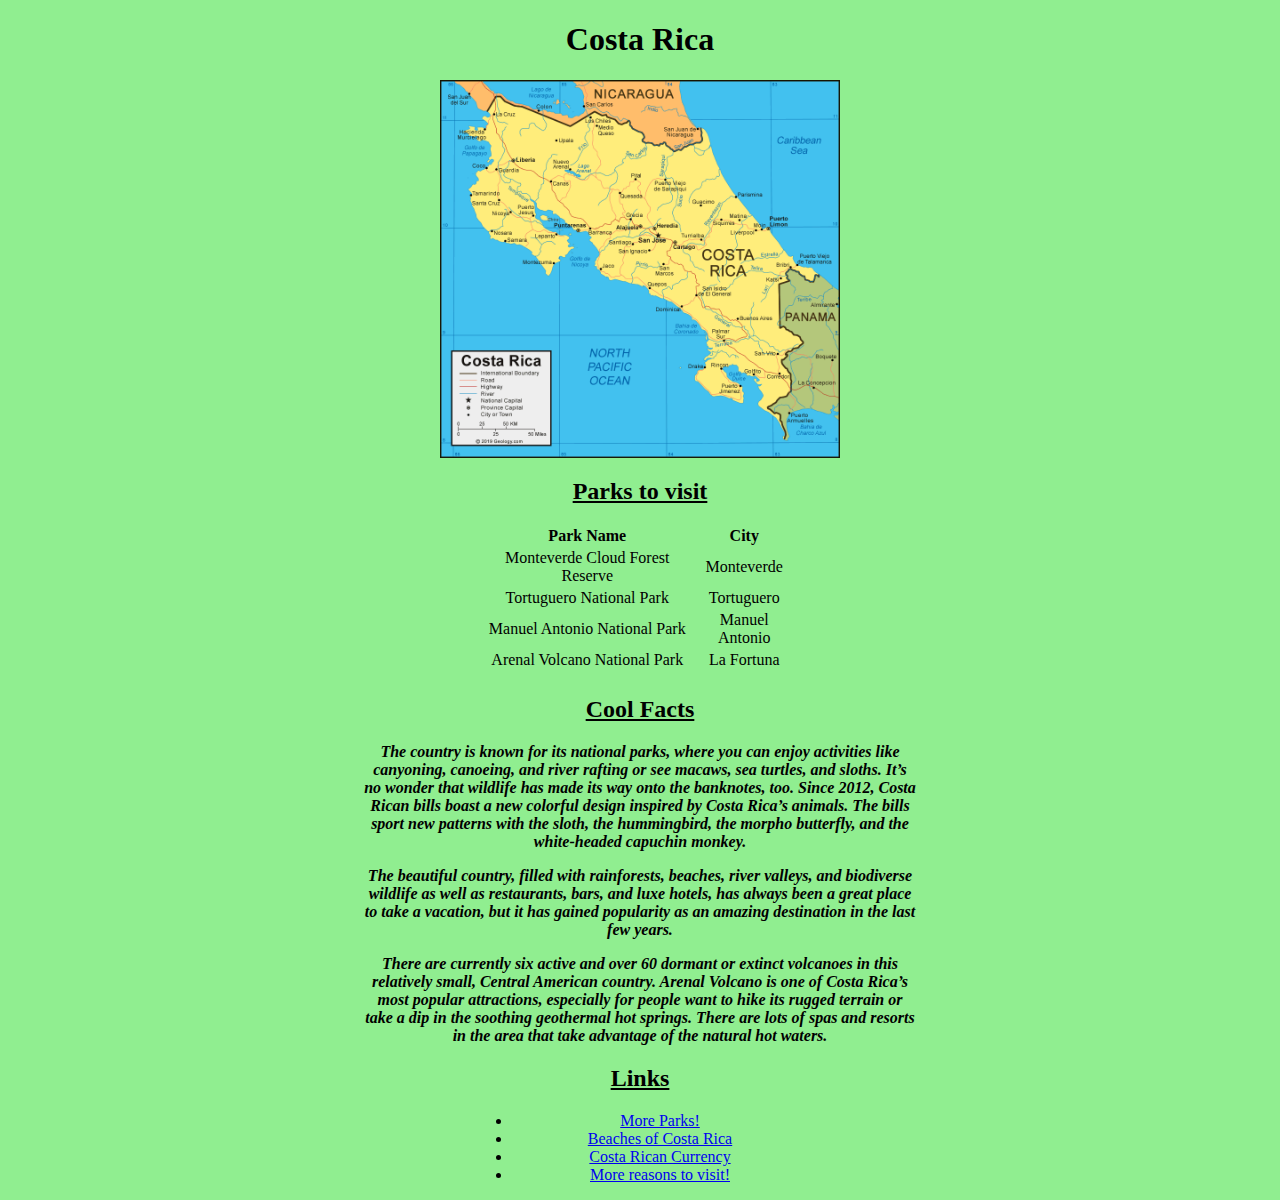
<file: 01_Intro_HTML_CSS/exercise/index.html>
<!DOCTYPE html>
<html lang="en">
<head>
    <meta charset="UTF-8">
    <meta http-equiv="X-UA-Compatible" content="IE=edge">
    <meta name="viewport" content="width=device-width, initial-scale=1.0">
    <link rel="stylesheet" href="css/styles.css" />
    <title>Costa Rica</title>

</head>

<body>
    <header>
        <h1>Costa Rica</h1>
    </header>
    <main>
    <img src="img\costa-rica-map.gif" alt="Map of Costa Rica" />

    <section id="facts-section">
        <h2>Parks to visit</h2>
        <table>
        <thead>
            <tr>
                <th>Park Name</th>
                <th>City</th>
            </tr>
         </thead>
        <tbody>
            <tr>
                <td>Monteverde Cloud Forest Reserve</td>
                <td>Monteverde</td>
            </tr>
            <tr>
                <td>Tortuguero National Park</td>
                <td>Tortuguero</td>
            </tr>
            <tr>
                <td>Manuel Antonio National Park</td>
                <td>Manuel Antonio</td>
            </tr>
            <tr>
                <td>Arenal Volcano National Park</td>
                <td>La Fortuna</td>
            </tr>
        </tbody>
        <tfoot>
          <tr>
            <td></td>
          </tr>
        </tfoot>
    </table>
    </section>
    <section id="quotes-section">
        <h2>Cool Facts</h2>
        <blockquote cite="https://blog.remitly.com/finance/costa-rican-colon/">
            The country is known for its national parks, where you can enjoy activities like canyoning, canoeing, and river rafting or see macaws, sea turtles, and sloths. It’s no wonder that wildlife has made its way onto the banknotes, too.
            Since 2012, Costa Rican bills boast a new colorful design inspired by Costa Rica’s animals. The bills sport new patterns with the sloth, the hummingbird, the morpho butterfly, and the white-headed capuchin monkey.       </blockquote>
          <blockquote cite="https://www.travelandleisure.com/trip-ideas/reasons-to-visit-costa-rica">
            The beautiful country, filled with rainforests, beaches, river valleys, and biodiverse wildlife as well as restaurants, bars, and luxe hotels, has always been a great place to take a vacation, but it has gained popularity as an amazing destination in the last few years.
          </blockquote>
          <blockquote cite="https://www.travelandleisure.com/trip-ideas/reasons-to-visit-costa-rica">
            There are currently six active and over 60 dormant or extinct volcanoes in this relatively small, Central American country. Arenal Volcano is one of Costa Rica’s most popular attractions, especially for people want to hike its rugged terrain or take a dip in the soothing geothermal hot springs. There are lots of spas and resorts in the area that take advantage of the natural hot waters.
          </blockquote>
    </section>
    <section id="links-section">
    <h2>Links</h2>
    <ul>
        <li><a href="https://costaricaexperts.com/things-to-do/national-parks/">More Parks!</a></li>
        <li><a href="https://costaricaexperts.com/things-to-do/beaches/">Beaches of Costa Rica</a></li>
        <li><a href="https://blog.remitly.com/finance/costa-rican-colon/">Costa Rican Currency</a></li>
        <li><a href="https://www.travelandleisure.com/trip-ideas/reasons-to-visit-costa-rica/">More reasons to visit!</a></li>

    </ul>
</section>
</main>
</body>
</html>
</file>
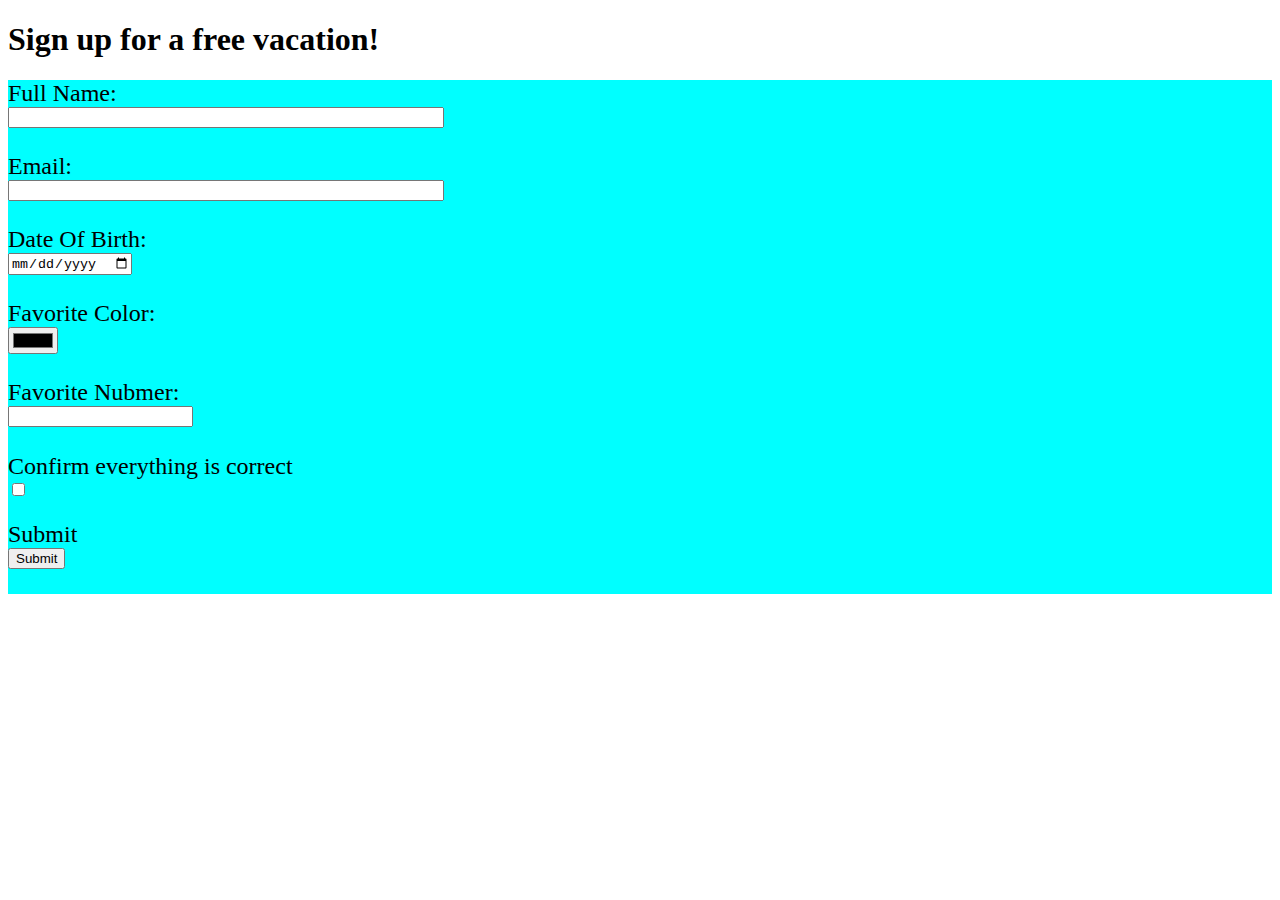
<file: 01_Intro_HTML_CSS/exercise/info.html>
<!DOCTYPE html>
<html lang="en">
<head>
    <meta charset="UTF-8">
    <meta http-equiv="X-UA-Compatible" content="IE=edge">
    <meta name="viewport" content="width=device-width, initial-scale=1.0">
    <link rel="stylesheet" href="css/formstyles.css" />
    <title>Vacation Information Sign Up</title>

</head>

<body>

    <h1>Sign up for a free vacation!</h1>
    <form action="http://localhost:3000/api/users/signup" method="POST">
        <label for="name">Full Name:</label>
        <input type="text" name="name" id="name" required>

        <label for="email">Email:</label>
        <input type="email" name="email" id="email" required>

        <label for="date-of-birth">Date Of Birth:</label>
        <input type="date" name="date-of-birth" id="date-of-birth">

        <label for="favorite-color">Favorite Color:</label>
        <input type="color" name="favorite-color" id="favorite-color">

        <label for="lucky-number">Favorite Nubmer:</label>
        <input type="number" name="lucky-number" id="lucky-number">

        <label for="confirmation">Confirm everything is correct</label>
        <input type="checkbox" name="confirmation" id="confirmation">

        <label for="submit">Submit</label>
        <input type="submit" name="submit" id="submit">

    </form>
</body>
</html>
</file>
<file: 01_Intro_HTML_CSS/exercise/css/styles.css>
body {
   background-color: lightgreen;

 }
 img{

    display: block;
    margin-left: auto;
    margin-right: auto;
    width: 50%;


  width: 400px;
  align-items: center;

 }
 blockquote{
  font-style:italic;
  font-weight: bold;
 }
 table{
  text-align: center;
  display: block;
    margin-left: auto;
    margin-right: auto;
    width: 50%;

 }
 li{
  text-align: center;
    margin-left: auto;
    margin-right: auto;
    width: 50%;

 }
section{

  text-align: center;

    margin-left: auto;
    margin-right: auto;
    width: 50%;

}
h1{
  text-align: center;
}
h2{
  text-decoration-line: underline;
}
 p {

 }
</file>
<file: 01_Intro_HTML_CSS/exercise/css/formstyles.css>
form{
   background-color: aqua;
}



input{

   margin-bottom: 2%;
   margin-right: 100%;

}
input[type=email]{
   padding-right: 20%;
}
input[type=text]{
   padding-right: 20%;
}
label{

   font-size: x-large;


}
</file>
